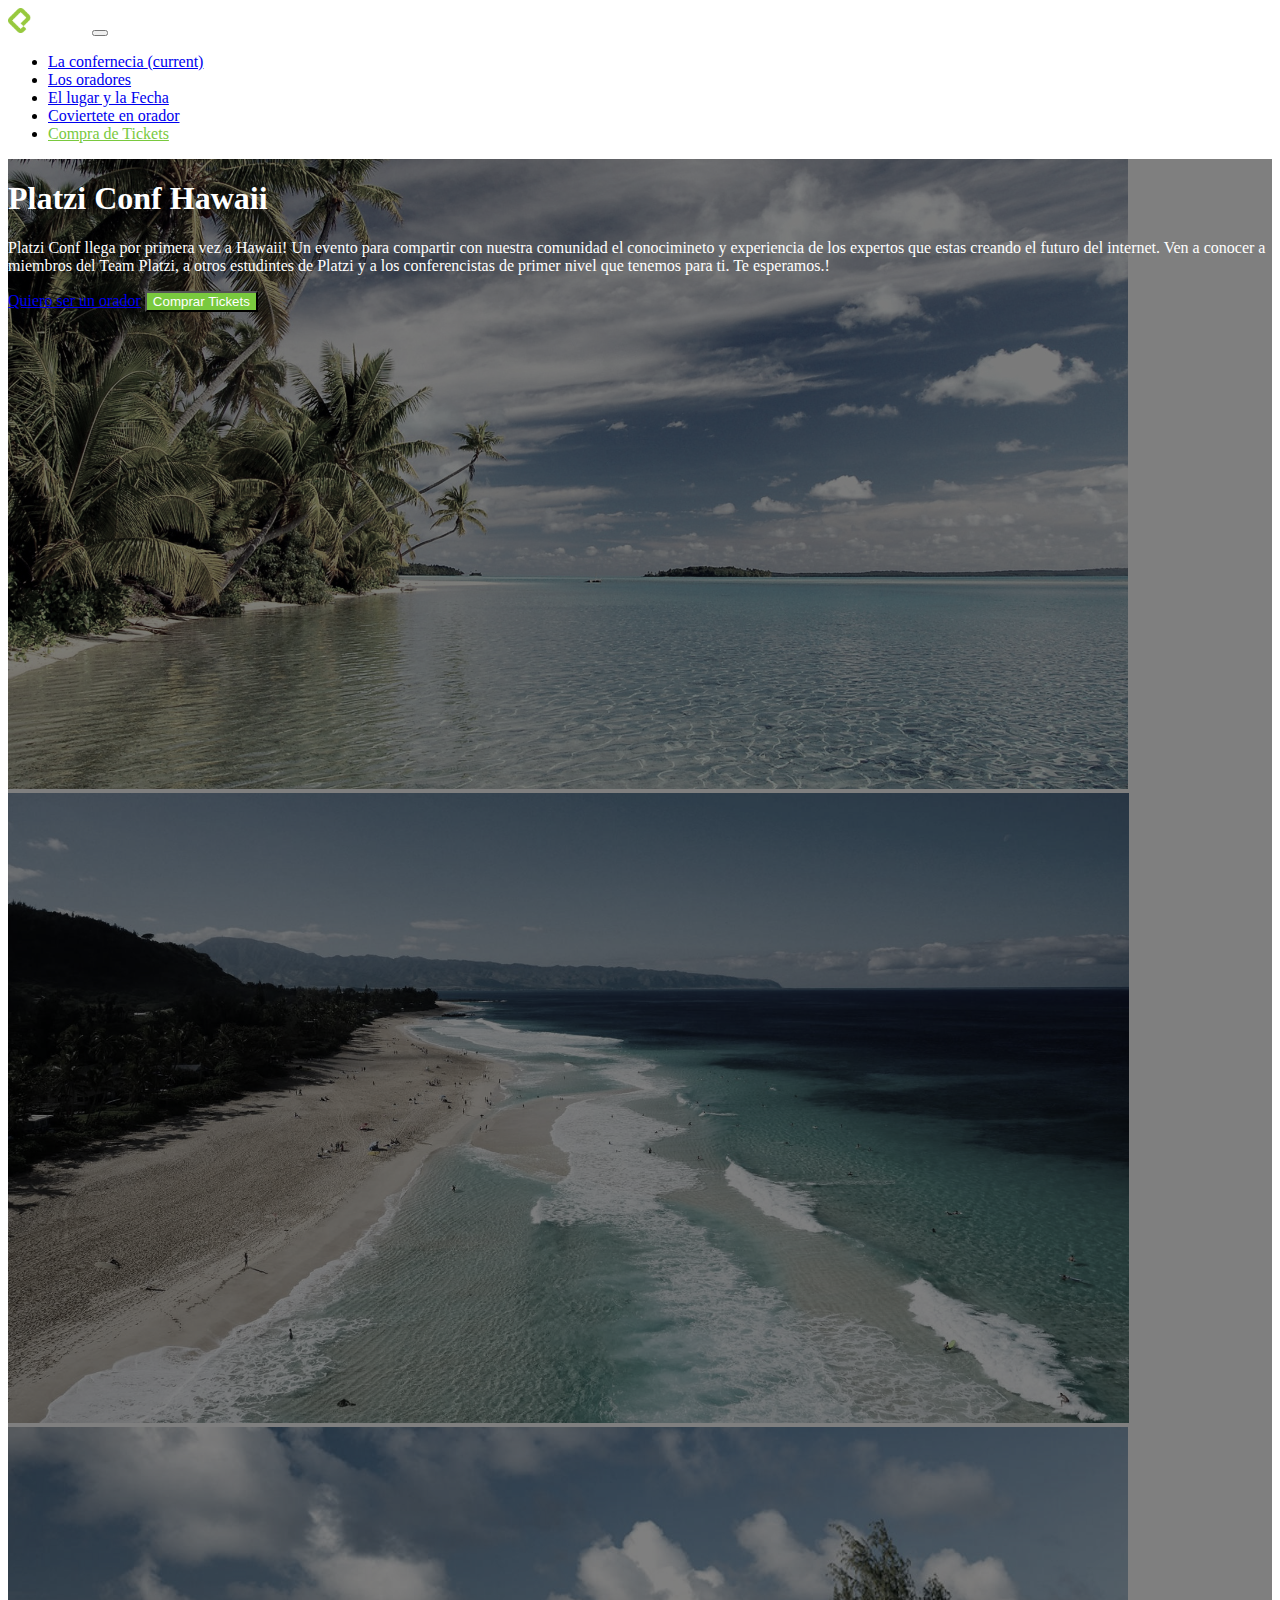
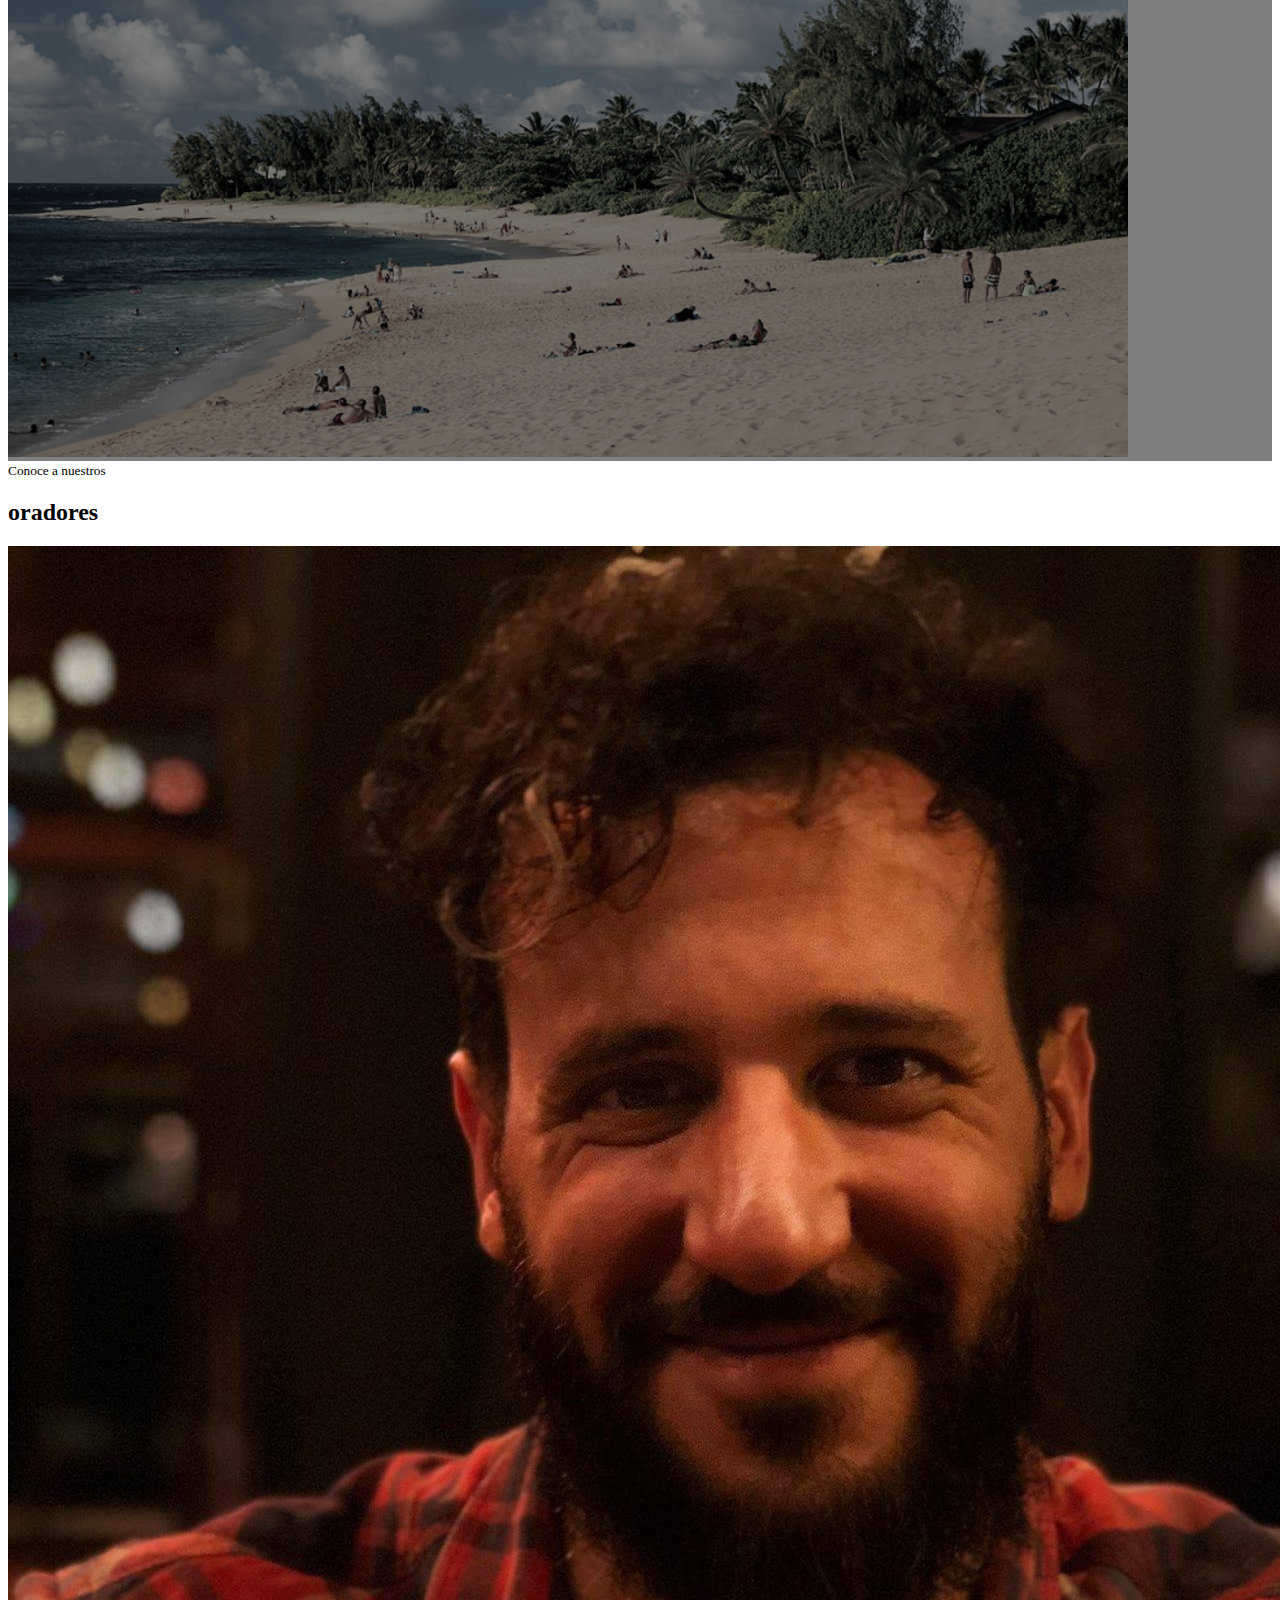
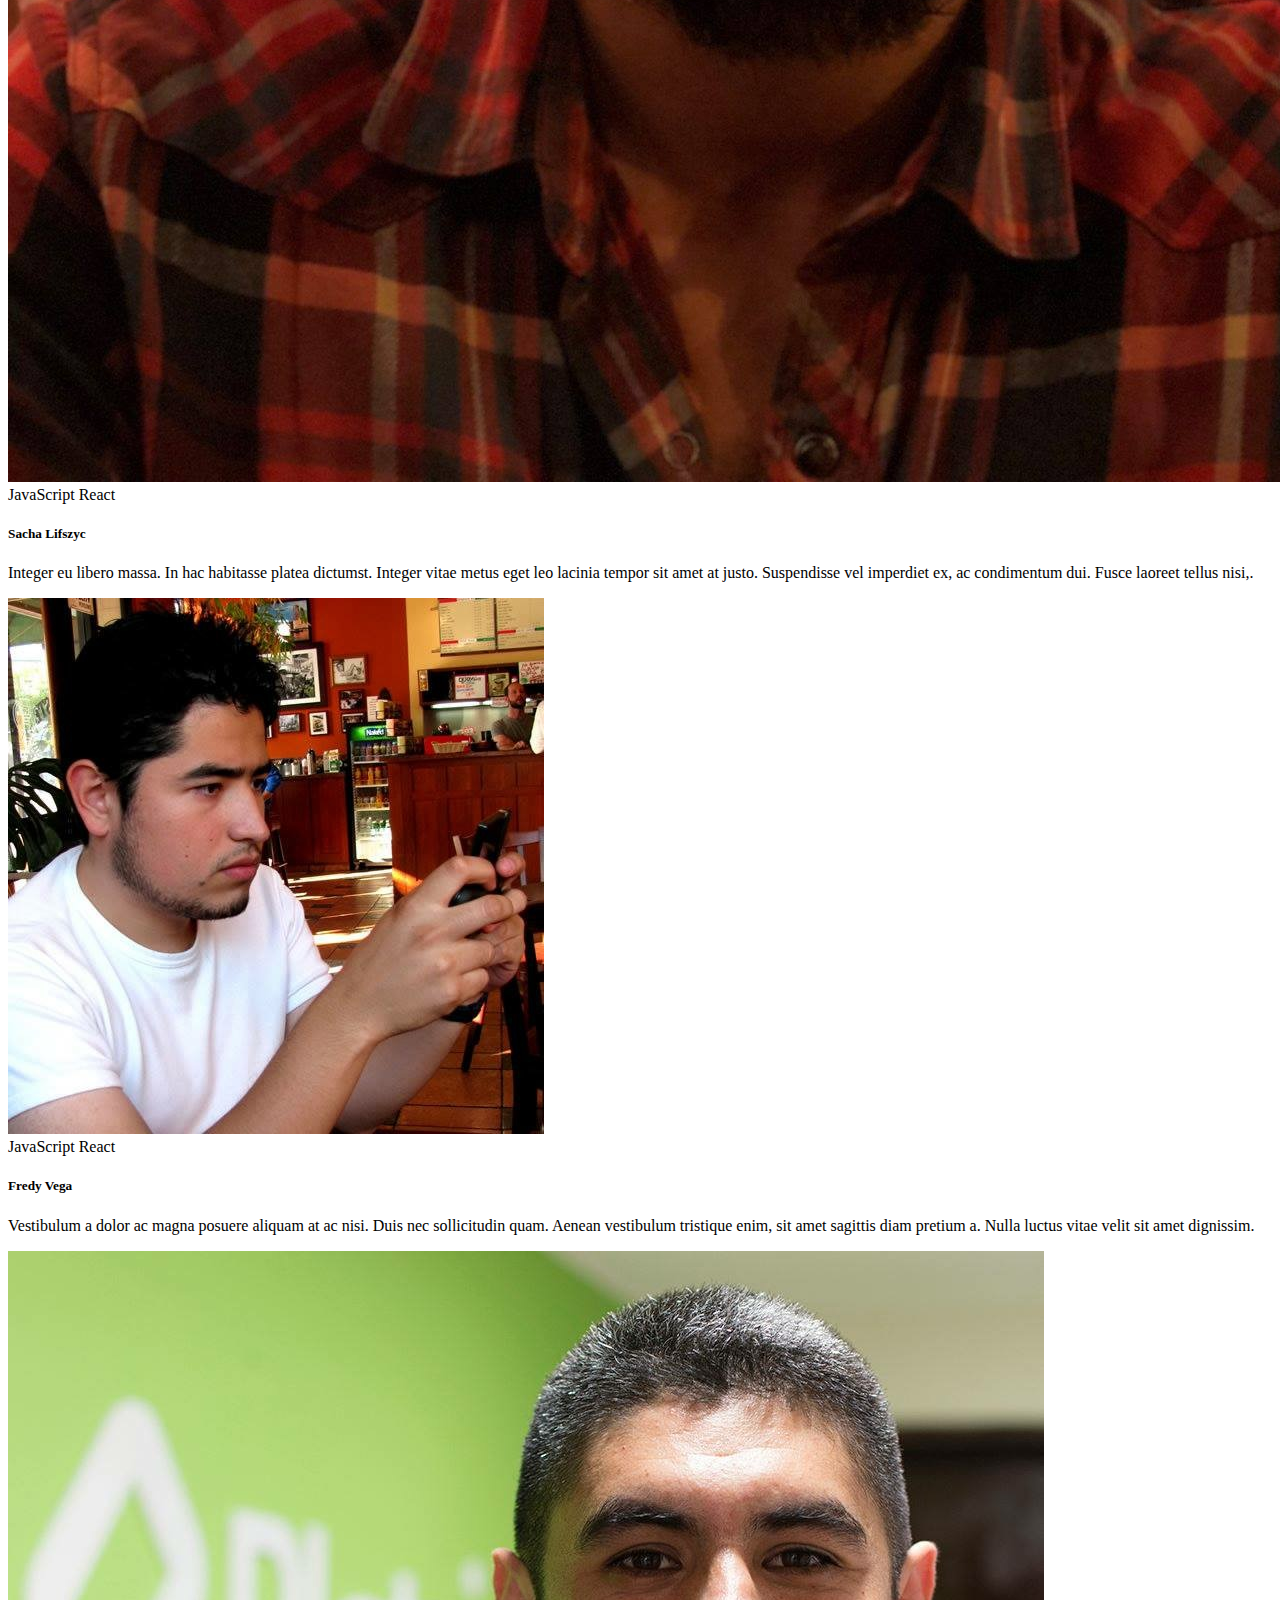
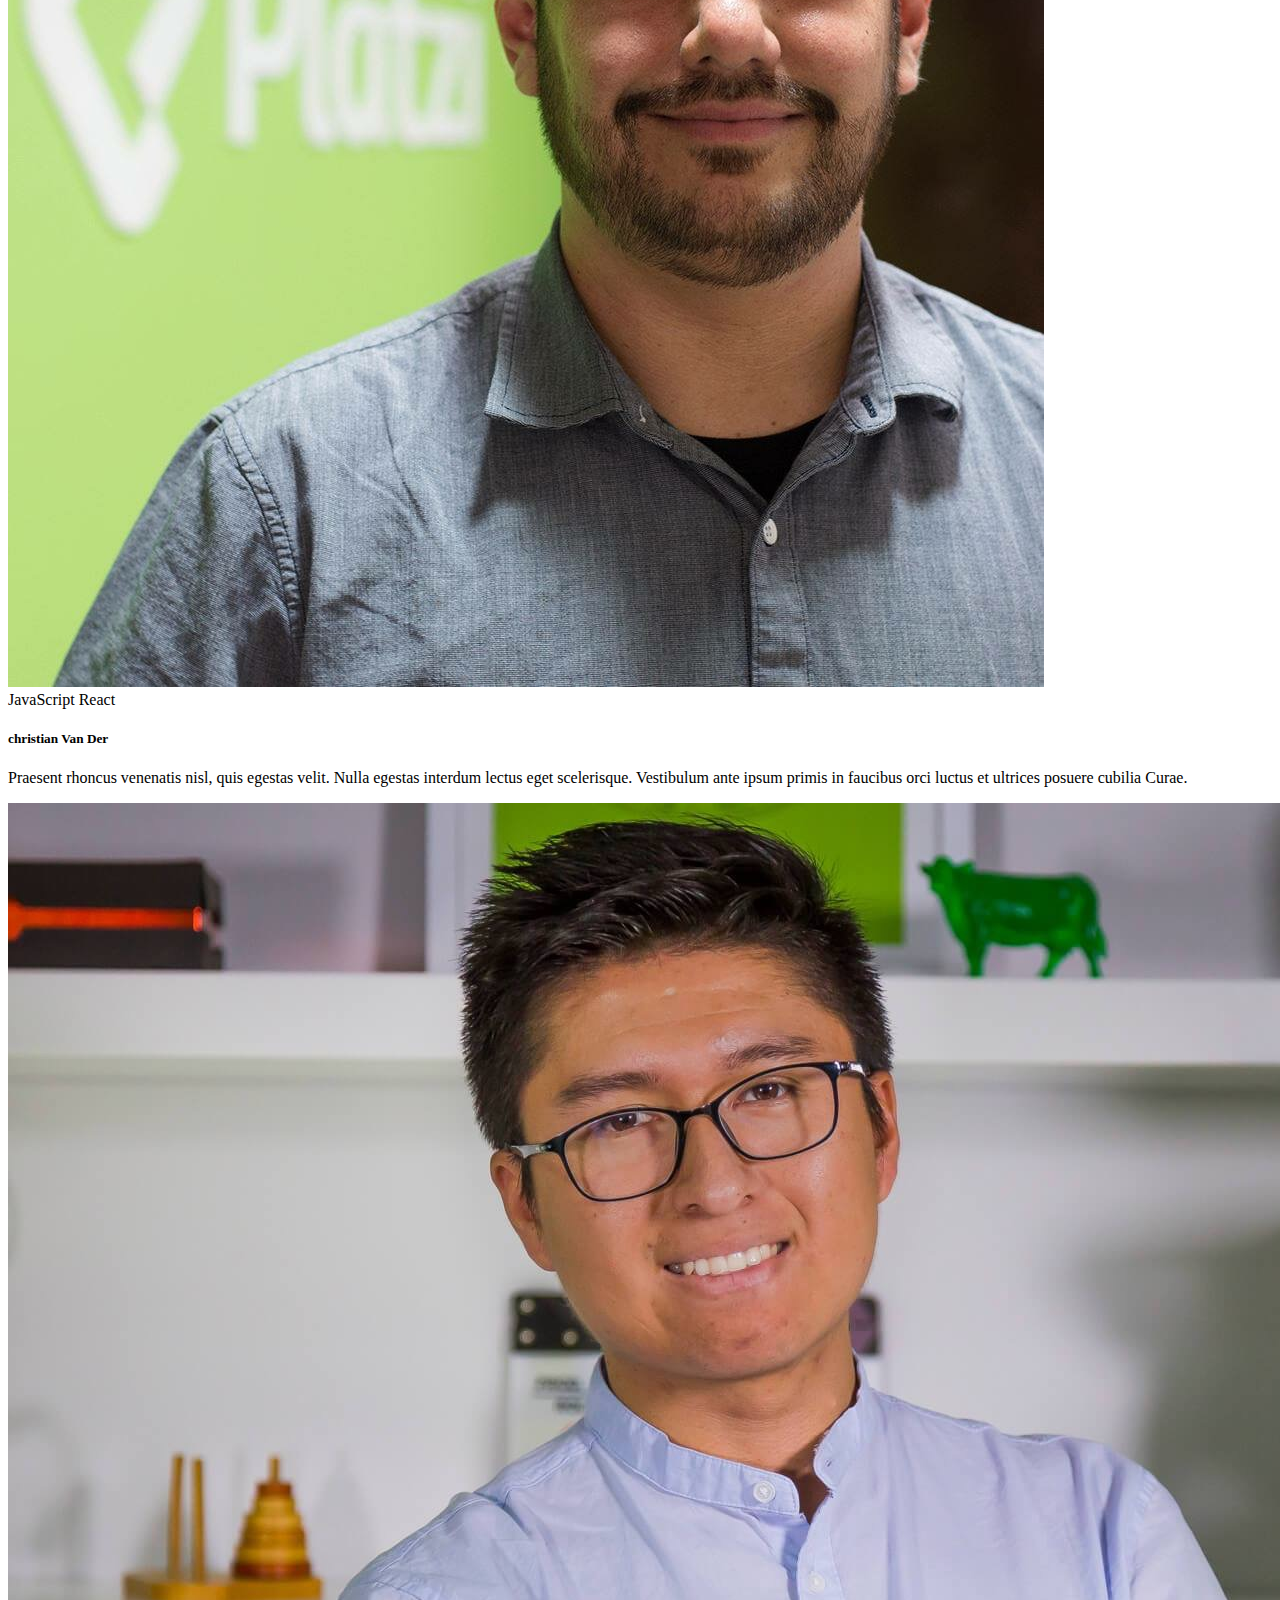
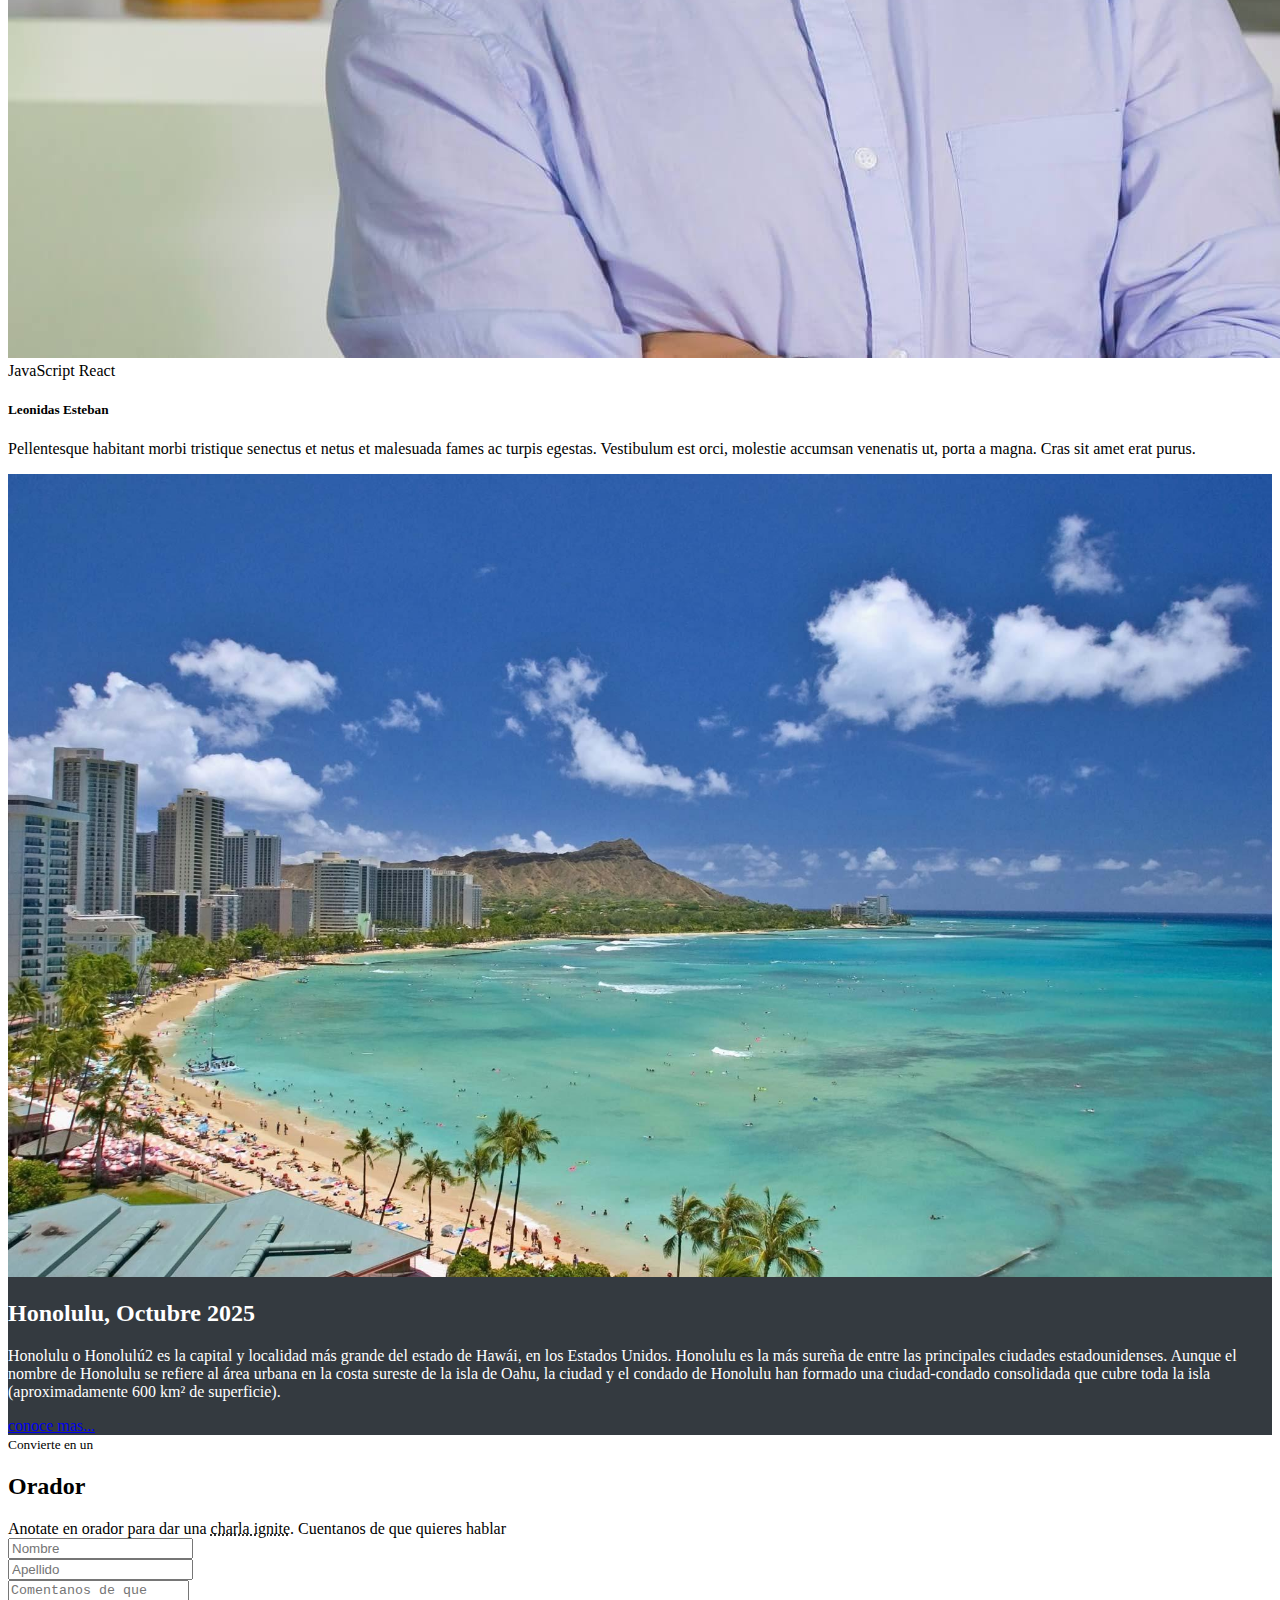
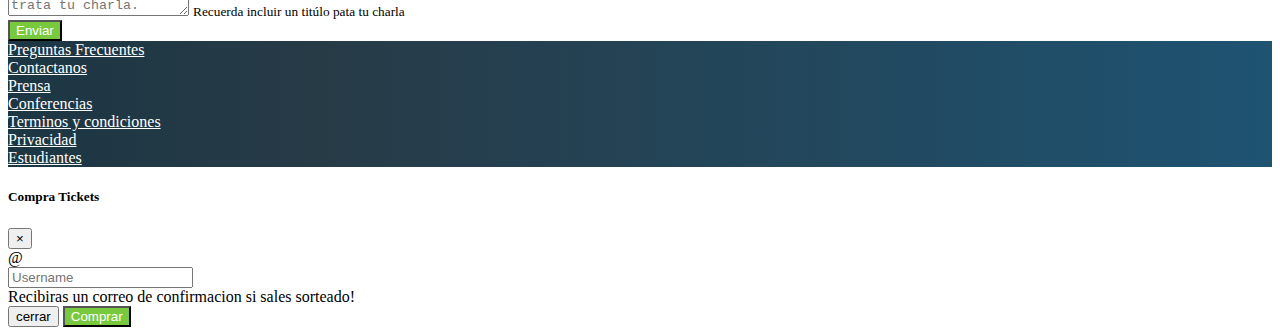
<file: index.html>
<!doctype html>
<html lang="en">
  <head>
    <!-- Required meta tags -->
    <meta charset="utf-8">
    <meta name="viewport" content="width=device-width, initial-scale=1, shrink-to-fit=no">

    <!-- Bootstrap CSS -->

    <link rel="stylesheet" href="https://stackpath.bootstrapcdn.com/bootstrap/4.1.3/css/bootstrap.min.css" integrity="sha384-MCw98/SFnGE8fJT3GXwEOngsV7Zt27NXFoaoApmYm81iuXoPkFOJwJ8ERdknLPMO" crossorigin="anonymous">
    <link rel="stylesheet" href="css/index.css">
    <title>platzi</title>
    
  </head>
  <body data-spy="scroll" data-target="#navbar" data-offset="57">
    <header>
    <!-- header-->
    <nav id="header"  class="navbar navbar-expand-lg navbar-dark bg-dark  fixed-top">
      <div class="container">
      <a class="navbar-brand" href="#"> <img  src="assets/images/platzi_logo.png"></a>
      <button class="navbar-toggler" type="button" data-toggle="collapse" data-target="#navbarSupportedContent" aria-controls="navbarSupportedContent" aria-expanded="false" aria-label="Toggle navigation">
        <span class="navbar-toggler-icon"></span>
      </button>
    
      <div class="collapse navbar-collapse" id="navbar">
        <ul class="navbar-nav ml-auto">
          <li class="nav-item active">
            <a class="nav-link" href="#main">La confernecia <span class="sr-only">(current)</span></a>
          </li>
          <li class="nav-item">
            <a class="nav-link" href="#speaker">Los oradores</a>
          </li>          
          <li class="nav-item">
            <a class="nav-link" href="#place-time">El lugar y la Fecha</a>
          </li>          
          <li class="nav-item">
            <a class="nav-link" href="#convierte-en-orador">Coviertete en orador</a>
          </li>          
          <li class="nav-item ">
            <a class="nav-link text-platzi" href="#" data-toggle="modal" data-target="#modalCompra">Compra de Tickets</a>
          </li>          
                  
        </ul>        
      </div>
    </div> 
    </nav>
  </header>
    <!-- /header-->

    <!--main-->
  <main id="main">
    <div id="carousel" class="carousel slide carousel-fade" data-ride="carousel" data-pause="false">
        <div class="carousel-inner">
          <div class="carousel-item active">
            <img class="d-block w-100" src="assets/images/hawaii.jpg" alt="First slide">
          </div>
          <div class="carousel-item">
            <img class="d-block w-100" src="assets/images/hawaii2.jpg" alt="Second slide">
          </div>
          <div class="carousel-item">
            <img class="d-block w-100" src="assets/images/hawaii3.jpeg" alt="Third slide">
          </div>
          <div class="overlay">
            <div class="container">
              <div class="row align-items-center">
                <div class="col-md-6 offset-md-6 text-center text-md-right">
                    <h1>Platzi Conf Hawaii</h1>
                    <p class="d-none d-md-block">Platzi Conf llega por primera vez a Hawaii! Un evento 
                      para compartir con nuestra comunidad el conocimineto y 
                      experiencia de los expertos que estas creando el futuro 
                      del internet. Ven a conocer a miembros del Team Platzi, 
                      a otros estudintes de Platzi y a los conferencistas de 
                      primer nivel que tenemos para ti. Te esperamos.!
                    </p>
                    <a href="#" class="btn btn-outline-light" >Quiero ser un orador</a>
                    <button type="button" class="btn btn-platzi"  data-toggle="modal" data-target="#modalCompra">Comprar Tickets</button>
                </div>
              </div>
            </div>

          </div>
        </div>
        
      </div>
  </main>
    <!--/main-->
    <!-- speakers-->
      <section id="speaker" class="mt-4 mb-4">
        <div class="container">
          <div class="row">
            <div class="col text-center text-uppercase">
              <small>Conoce a nuestros</small>  
              <h2>oradores</h2>

            </div>
          </div>
          <div class="row">
              <div class="col-12 col-md-6 col-lg-4 mb-4">
                  <div class="card" >
                      <img class="card-img-top" src="assets/speakers/sacha.jpg" alt="Card image cap">
                      <div class="card-body">
                        <div class="badges ">
                          <span class="badge badge-warning">JavaScript</span>
                          <span class="badge badge-info">React</span>
                        </div>
                        <h5 class="card-title ">Sacha Lifszyc</h5> 
                       
                        <p class="card-text">Integer eu libero massa. In hac habitasse platea dictumst. Integer vitae metus eget leo lacinia tempor sit amet at justo. Suspendisse vel imperdiet ex, ac condimentum dui. Fusce laoreet tellus nisi,.</p>
                      </div>
                    </div>
              </div>
              <div class="col-12 col-md-6 col-lg-4 mb-4">
                  <div class="card" >
                      <img class="card-img-top" src="assets/speakers/freddy.jpeg" alt="Card image cap">
                      <div class="card-body">
                        <div class="badges ">
                          <span class="badge badge-warning">JavaScript</span>
                          <span class="badge badge-info">React</span>
                        </div>
                        <h5 class="card-title ">Fredy Vega</h5> 
                       
                        <p class="card-text">Vestibulum a dolor ac magna posuere aliquam at ac nisi. Duis nec sollicitudin quam. Aenean vestibulum tristique enim, sit amet sagittis diam pretium a. Nulla luctus vitae velit sit amet dignissim.</p>
                      </div>
                    </div>
              </div>
              <div class="col-12 col-md-6 col-lg-4 mb-4">
                  <div class="card" >
                      <img class="card-img-top" src="assets/speakers/cvander.jpeg" alt="Card image cap">
                      <div class="card-body">
                       <div class="badges">
                          <span class="badge badge-warning">JavaScript</span>
                          <span class="badge badge-info">React</span>
                        </div>
                        <h5 class="card-title ">christian Van Der</h5> 
                        <p class="card-text">Praesent rhoncus venenatis nisl, quis egestas velit. Nulla egestas interdum lectus eget scelerisque. Vestibulum ante ipsum primis in faucibus orci luctus et ultrices posuere cubilia Curae.</p>
                      </div>
                    </div>
              </div>
              <div class="col-12 col-md-6 col-lg-4 mb-4">
                  <div class="card" >
                      <img class="card-img-top" src="assets/speakers/leonidas.jpeg" alt="Card image cap">
                      <div class="card-body">
                          <div class="badges">
                              <span class="badge badge-warning">JavaScript</span>
                              <span class="badge badge-info">React</span>
                          </div>
                          <h5 class="card-title ">Leonidas Esteban</h5>  
                          <p class="card-text">Pellentesque habitant morbi tristique senectus et netus et malesuada fames ac turpis egestas. Vestibulum est orci, molestie accumsan venenatis ut, porta a magna. Cras sit amet erat purus.</p>
                      </div>
                    </div>
              </div>
            </div>
        </div>
      </section>
    <!-- /speakers-->

    <!-- Lugar y fecha-->
    <section id="place-time">
      <div class="container-fluid">
        <div class="row">
          <div class="col-12 col-lg-6 pl-0 pr-0">
            <img src="assets/images/honolulu.jpg" alt="honolulu"/>
          </div>
          <div class="col-12 col-lg-6 pt-4 pb-4">
                <h2> Honolulu, Octubre 2025</h2>
                <p>Honolulu o Honolulú2​ es la capital y localidad más grande del estado de Hawái, en los Estados Unidos. Honolulu es la más sureña de entre las principales ciudades estadounidenses. Aunque el nombre de Honolulu se refiere al área urbana en la costa sureste de la isla de Oahu, la ciudad y el condado de Honolulu han formado una ciudad-condado consolidada que cubre toda la isla (aproximadamente 600 km² de superficie).</p>
                <a class="btn btn-outline-light" href="#">conoce mas...</a>
          </div>
        </div>

      </div>
    </section>
    <!-- Lugar y fecha-->

    <!-- conviertete en orador-->
    <section id="convierte-en-orador" class="pt-2 pb-2">
      <div class="container">
        <div class="row">
          <div class="col text-uppercase text-center">
            <small>Convierte en un </small>
            <h2> Orador</h2>
          </div>
        </div>
        <div class="row">
            <div class="col  text-center">
              Anotate en orador para dar una <abbr data-toggle="tooltip"  title="Charlas de 5 minutos">charla ignite</abbr>. Cuentanos de que quieres hablar
            </div>
        </div>
        <div class="row">
          <div class="col col-md-10 offset-md-1 col-lg-8 offset-2 pt-3 pb-3">
              <form>
                  <div class="form-row">
                    <div class="form-group col-12 col-md-6">
                      <input type="text" class="form-control" placeholder="Nombre">
                    </div>
                    <div class="form-group col-12 col-md-6">
                      <input type="text" class="form-control" placeholder="Apellido">
                    </div>                    
                  </div>
                  <div class="form-row">
                    <div class="col form-group ">
                      <textarea name="text" class="form-control form-control-lg" placeholder="Comentanos de que trata tu charla."></textarea>                  </textarea>
                      <small class="form-text form-muted">
                        Recuerda incluir un titúlo pata tu charla
                      </small>
                    </div>
                  </div>
                  <div class="form-row">
                    <div class="col form-group">
                      <button type="button" class="btn btn-platzi btn-block" >Enviar</button>
                    </div> 

                  </div>
                </form>
          </div>
        </div>
      </div>
    </section>
    <!-- conviertete en orador-->


    <!-- footer-->
    <footer id="footer" class="pb-4 pt-4">
      <div class="container">
        <div class="row text-center">
          <div class="col-12 col-lg">
             <a href="#">Preguntas Frecuentes</a>
          </div>
          <div class="col-12 col-lg">
             <a href="#">Contactanos</a>
          </div>
          <div class="col-12 col-lg">
             <a href="#">Prensa</a>
          </div>
          <div class="col-12 col-lg">
              <a href="#">Conferencias </a>
           </div>
           <div class="col-12 col-lg">
              <a href="#">Terminos y condiciones</a>
           </div>
           <div class="col-12 col-lg">
              <a href="#">Privacidad</a>
           </div>
           <div class="col-12 col-lg">
            <a href="#"> Estudiantes</a>
         </div>
        </div>
      </div>
    </footer>
    <!-- /footer-->

    <!--  Modal-Platzi -->
    <div class="modal fade" id="modalCompra" tabindex="-1" role="dialog" aria-labelledby="exampleModalCenterTitle" aria-hidden="true">
        <div class="modal-dialog modal-dialog-centered" role="document">
          <div class="modal-content">
            <div class="modal-header">
              <h5 class="modal-title" id="exampleModalCenterTitle">Compra Tickets</h5>
              <button type="button" class="close" data-dismiss="modal" aria-label="Close">
                <span aria-hidden="true">&times;</span>
              </button>
            </div>
            <div class="modal-body">
                  <form>
                    <div class="form-row">
                      <div class="form-group col">
                          <div class="input-group mb-3">
                              <div class="input-group-prepend">
                                <span class="input-group-text" id="basic-addon1">@</span>
                              </div>
                              <input type="text" class="form-control" placeholder="Username" aria-label="Username" aria-describedby="basic-addon1">
                          </div>
                      </div>
                    </div>
                  </form>
                    <div class="alert alert-warning" role="alert">
                      Recibiras un correo de confirmacion si sales sorteado!
                    </div>
            </div>
            <div class="modal-footer">
              <button type="button" class="btn btn-secondary" data-dismiss="modal">cerrar</button>
              <button type="button" class="btn btn-platzi">Comprar</button>
            </div>
          </div>
        </div>
      </div>

    <!--  Modal-Platzi -->


    <!-- Optional JavaScript -->
    <!-- jQuery first, then Popper.js, then Bootstrap JS -->
    <script src="https://code.jquery.com/jquery-3.3.1.slim.min.js" integrity="sha384-q8i/X+965DzO0rT7abK41JStQIAqVgRVzpbzo5smXKp4YfRvH+8abtTE1Pi6jizo" crossorigin="anonymous"></script>
    <script src="https://cdnjs.cloudflare.com/ajax/libs/popper.js/1.14.3/umd/popper.min.js" integrity="sha384-ZMP7rVo3mIykV+2+9J3UJ46jBk0WLaUAdn689aCwoqbBJiSnjAK/l8WvCWPIPm49" crossorigin="anonymous"></script>
    <script src="https://stackpath.bootstrapcdn.com/bootstrap/4.1.3/js/bootstrap.min.js" integrity="sha384-ChfqqxuZUCnJSK3+MXmPNIyE6ZbWh2IMqE241rYiqJxyMiZ6OW/JmZQ5stwEULTy" crossorigin="anonymous"></script>
    <script src="js/index.js"></script>
  </body>
</html>
</file>
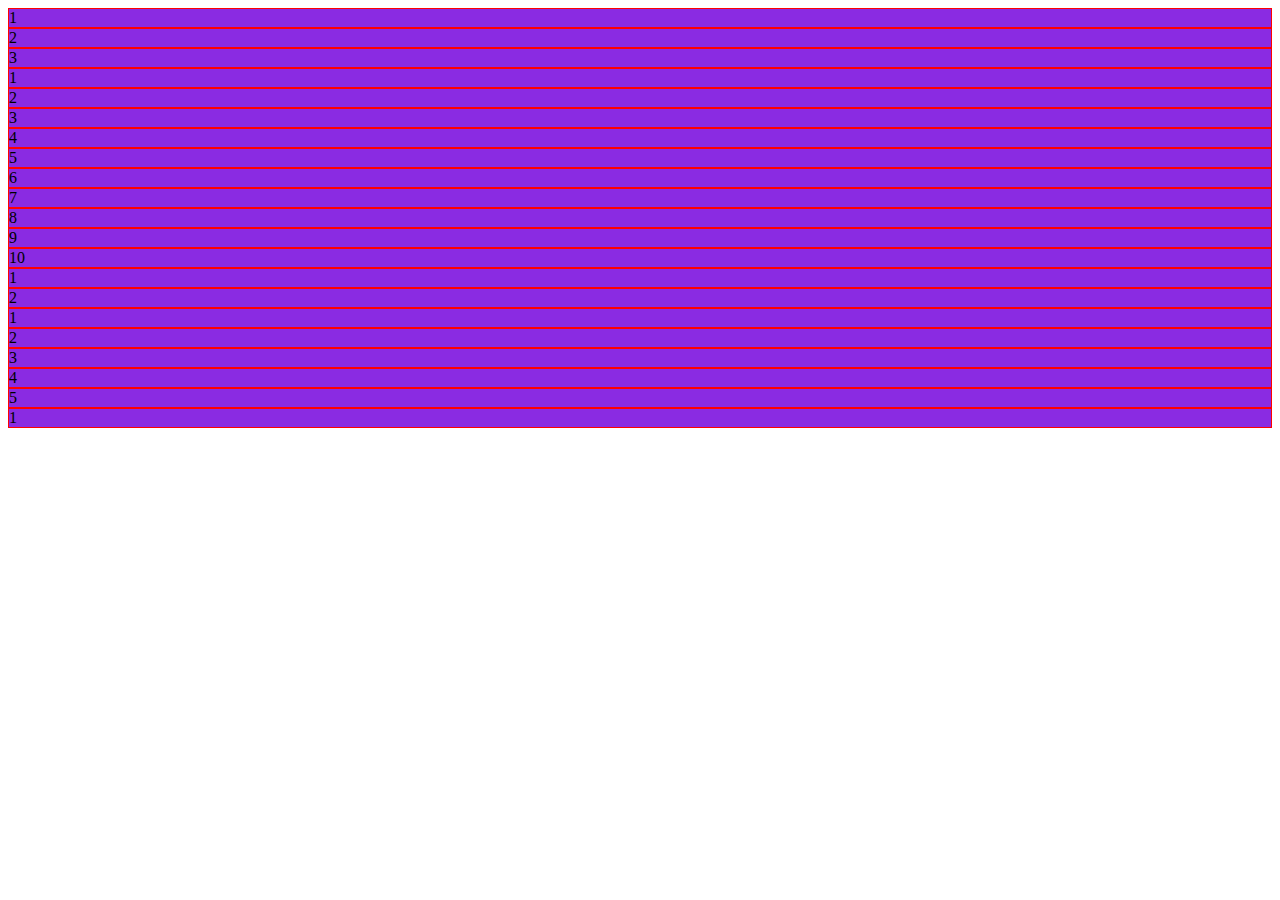
<file: reto1.html>
<!doctype html>
<html lang="en">
  <head>
    <!-- Required meta tags -->
    <meta charset="utf-8">
    <meta name="viewport" content="width=device-width, initial-scale=1, shrink-to-fit=no">

    <!-- Bootstrap CSS -->
    <link rel="stylesheet" href="https://stackpath.bootstrapcdn.com/bootstrap/4.1.3/css/bootstrap.min.css" integrity="sha384-MCw98/SFnGE8fJT3GXwEOngsV7Zt27NXFoaoApmYm81iuXoPkFOJwJ8ERdknLPMO" crossorigin="anonymous">
    <style>
      .col{
        border:1px solid red; 
      }
      </style>

    <title>Hello, world!</title>
    
  </head>
  <body>
    <div class="container" style="background:blueviolet;">
        <div class="row">
          <div class="col">     1          </div>
          <div class="col">     2          </div>
          <div class="col">     3          </div>
        </div>
        <div class="row">
            <div class="col">   1    </div>
            <div class="col">   2    </div>
            <div class="col">   3    </div>
            <div class="col">   4    </div>
            <div class="col">   5    </div>
            <div class="col">   6    </div>
            <div class="col">   7    </div>
            <div class="col">   8    </div>
            <div class="col">   9    </div>
            <div class="col">   10    </div>           
        </div>
        <div class="row">
            <div class="col">   1    </div>
            <div class="col">   2    </div>
        </div>        
        <div class="row">
            <div class="col">   1    </div>
            <div class="col">   2    </div>
            <div class="col">   3    </div>
            <div class="col">   4    </div>
            <div class="col">   5    </div>                     
        </div>        
        <div class="row">
            <div class="col">   1    </div>
        </div>        
    </div>

    <!-- Optional JavaScript -->
    <!-- jQuery first, then Popper.js, then Bootstrap JS -->
    <script src="https://code.jquery.com/jquery-3.3.1.slim.min.js" integrity="sha384-q8i/X+965DzO0rT7abK41JStQIAqVgRVzpbzo5smXKp4YfRvH+8abtTE1Pi6jizo" crossorigin="anonymous"></script>
    <script src="https://cdnjs.cloudflare.com/ajax/libs/popper.js/1.14.3/umd/popper.min.js" integrity="sha384-ZMP7rVo3mIykV+2+9J3UJ46jBk0WLaUAdn689aCwoqbBJiSnjAK/l8WvCWPIPm49" crossorigin="anonymous"></script>
    <script src="https://stackpath.bootstrapcdn.com/bootstrap/4.1.3/js/bootstrap.min.js" integrity="sha384-ChfqqxuZUCnJSK3+MXmPNIyE6ZbWh2IMqE241rYiqJxyMiZ6OW/JmZQ5stwEULTy" crossorigin="anonymous"></script>
  </body>
</html>
</file>
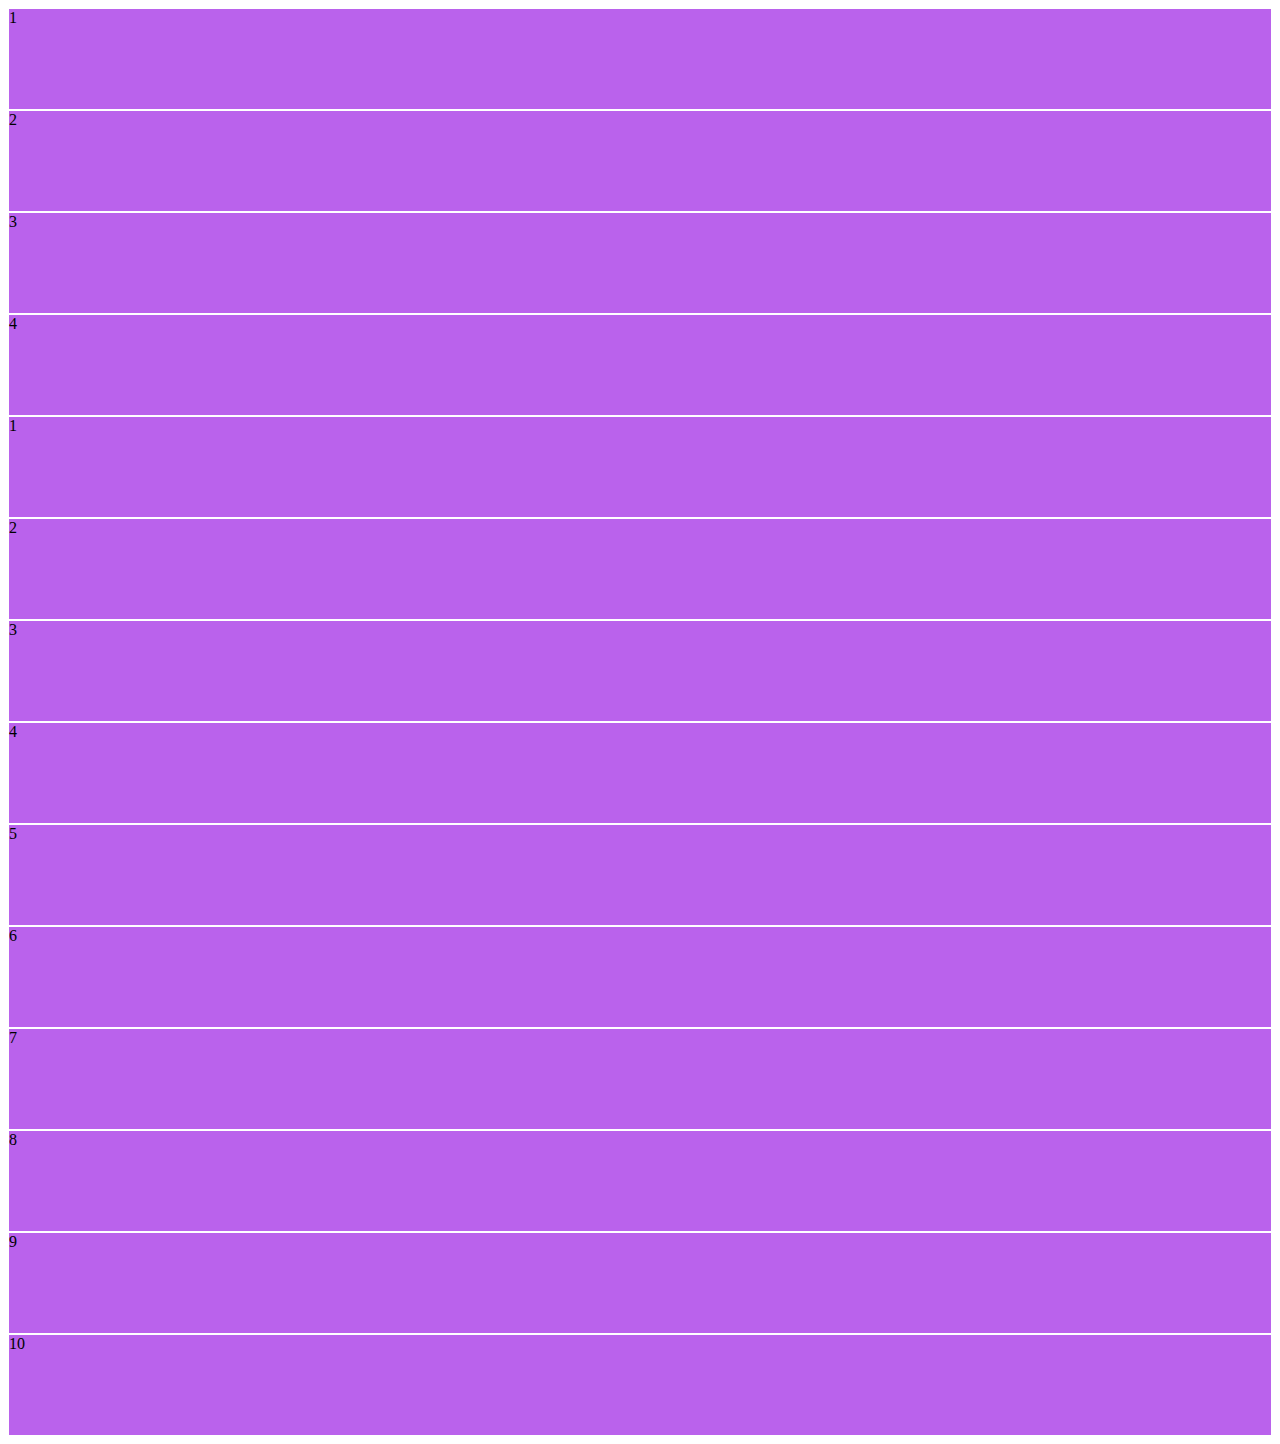
<file: reto2.html>
<!doctype html>
<html lang="en">
  <head>
    <!-- Required meta tags -->
    <meta charset="utf-8">
    <meta name="viewport" content="width=device-width, initial-scale=1, shrink-to-fit=no">

    <!-- Bootstrap CSS -->
    <link rel="stylesheet" href="https://stackpath.bootstrapcdn.com/bootstrap/4.1.3/css/bootstrap.min.css" integrity="sha384-MCw98/SFnGE8fJT3GXwEOngsV7Zt27NXFoaoApmYm81iuXoPkFOJwJ8ERdknLPMO" crossorigin="anonymous">
    <style>
      div[class^="col-"] {
        background: #ba62ec;
        height: 100px;
        border: 1px solid white;
      }
      </style>

    <title>Hello, world!</title>
    
  </head>
  <body>
    <div class="container">
        <div class="row">
          <div class="col-6 col-lg-3">    1     </div>
          <div class="col-6 col-lg-3">    2     </div>
          <div class="col-6 col-lg-3">    3     </div>
          <div class="col-6 col-lg-3">    4     </div>
        </div>
        <div class="row">
            <div class="col-12 col-md-6 col-lg">   1    </div>
            <div class="col-12 col-md-6 col-lg">   2    </div>
            <div class="col-12 col-md-6 col-lg">   3    </div>
            <div class="col-12 col-md-6 col-lg">   4    </div>
            <div class="col-12 col-md-6 col-lg">   5    </div>
            <div class="col-12 col-md-6 col-lg">   6    </div>
            <div class="col-12 col-md-6 col-lg">   7    </div>
            <div class="col-12 col-md-6 col-lg">   8    </div>
            <div class="col-12 col-md-6 col-lg">   9    </div>
            <div class="col-12 col-md-6 col-lg">   10    </div>           
        </div>
    </div>

    <!-- Optional JavaScript -->
    <!-- jQuery first, then Popper.js, then Bootstrap JS -->
    <script src="https://code.jquery.com/jquery-3.3.1.slim.min.js" integrity="sha384-q8i/X+965DzO0rT7abK41JStQIAqVgRVzpbzo5smXKp4YfRvH+8abtTE1Pi6jizo" crossorigin="anonymous"></script>
    <script src="https://cdnjs.cloudflare.com/ajax/libs/popper.js/1.14.3/umd/popper.min.js" integrity="sha384-ZMP7rVo3mIykV+2+9J3UJ46jBk0WLaUAdn689aCwoqbBJiSnjAK/l8WvCWPIPm49" crossorigin="anonymous"></script>
    <script src="https://stackpath.bootstrapcdn.com/bootstrap/4.1.3/js/bootstrap.min.js" integrity="sha384-ChfqqxuZUCnJSK3+MXmPNIyE6ZbWh2IMqE241rYiqJxyMiZ6OW/JmZQ5stwEULTy" crossorigin="anonymous"></script>
  </body>
</html>
</file>
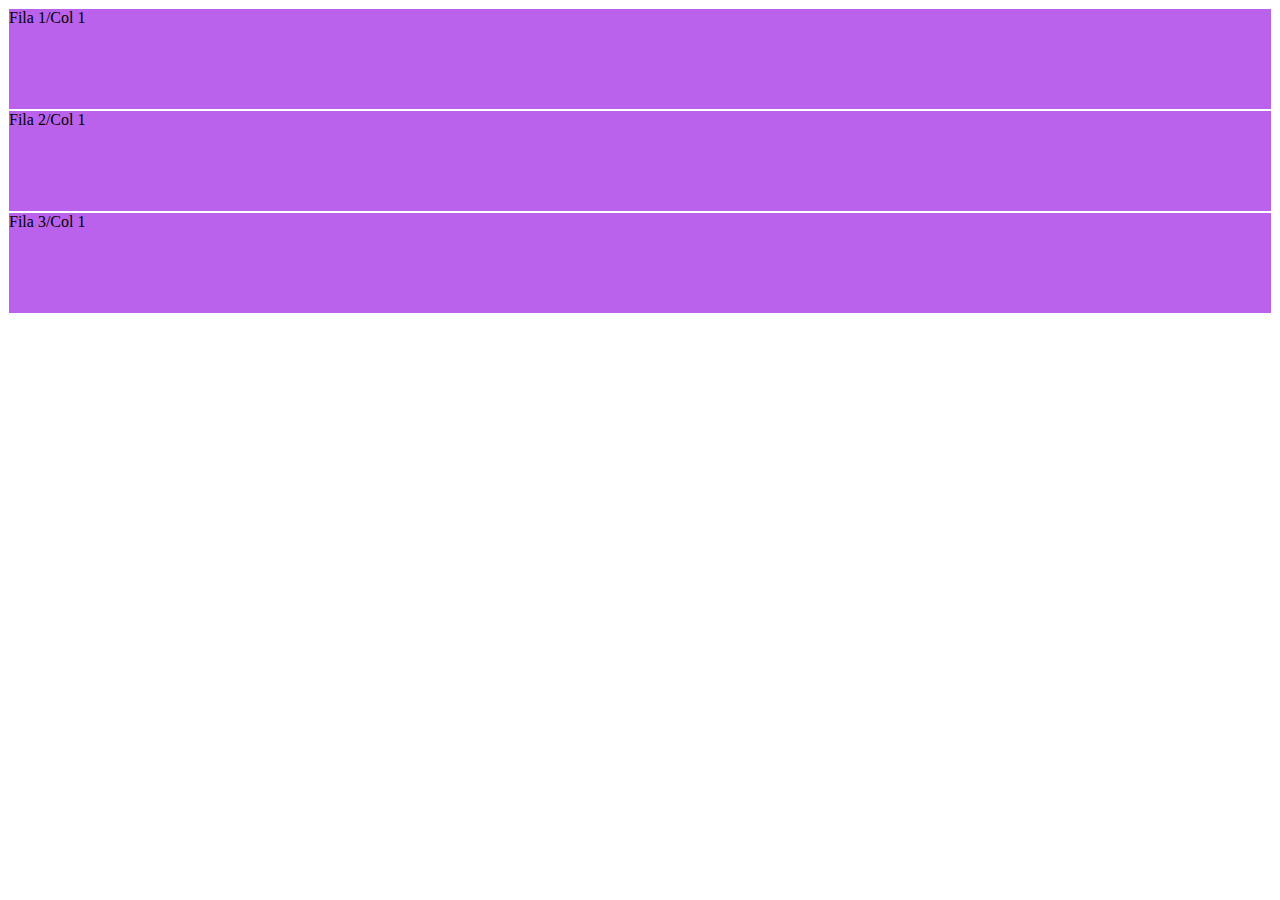
<file: reto3.html>
<!doctype html>
<html lang="en">
  <head>
    <!-- Required meta tags -->
    <meta charset="utf-8">
    <meta name="viewport" content="width=device-width, initial-scale=1, shrink-to-fit=no">

    <!-- Bootstrap CSS -->
    <link rel="stylesheet" href="https://stackpath.bootstrapcdn.com/bootstrap/4.1.3/css/bootstrap.min.css" integrity="sha384-MCw98/SFnGE8fJT3GXwEOngsV7Zt27NXFoaoApmYm81iuXoPkFOJwJ8ERdknLPMO" crossorigin="anonymous">
    <style>
            div[class^="col-"] {
              background: #ba62ec;
              height: 100px;
              border: 1px solid white;
            }
            </style>

    <title>Hello, world!</title>
    
  </head>
  <body>
        <div class="container mt-3">
                <div class="row">
                  <div class="col-12 col-md-6 offset-md-6">
                    Fila 1/Col 1
                  </div>
                </div>
                <div class="row">
                  <div class="col-8 col-md-8 offset-md-2">
                    Fila 2/Col 1
                  </div>
                </div>
                <div class="row">
                  <div class="col-3 offset-9 col-md-3 offset-md-0">
                    Fila 3/Col 1
                  </div>
                </div>
              </div>

    <!-- Optional JavaScript -->
    <!-- jQuery first, then Popper.js, then Bootstrap JS -->
    <script src="https://code.jquery.com/jquery-3.3.1.slim.min.js" integrity="sha384-q8i/X+965DzO0rT7abK41JStQIAqVgRVzpbzo5smXKp4YfRvH+8abtTE1Pi6jizo" crossorigin="anonymous"></script>
    <script src="https://cdnjs.cloudflare.com/ajax/libs/popper.js/1.14.3/umd/popper.min.js" integrity="sha384-ZMP7rVo3mIykV+2+9J3UJ46jBk0WLaUAdn689aCwoqbBJiSnjAK/l8WvCWPIPm49" crossorigin="anonymous"></script>
    <script src="https://stackpath.bootstrapcdn.com/bootstrap/4.1.3/js/bootstrap.min.js" integrity="sha384-ChfqqxuZUCnJSK3+MXmPNIyE6ZbWh2IMqE241rYiqJxyMiZ6OW/JmZQ5stwEULTy" crossorigin="anonymous"></script>
  </body>
</html>
</file>
<file: css/index.css>
.text-platzi{
 color: #79c93e !important;
}
.btn-platzi{
    background-color: #79c93e;
    color: white;
}
.btn-platzi:hover{
    background-color: #559426;
}
#main .carousel-inner img {
    max-height: 70vh;
    object-fit: cover;
    filter: grayscale(70%);
}
#header img{
    width: 80px;
}

#carousel{
    position: relative;
}
#carousel .overlay {
    position: absolute;
    top: 0;
    bottom: 0;
    left: 0;
    right: 0;
    background-color: rgba(0, 0, 0, 0.5);
    color: white;
}

#carousel .overlay .container, 
#carousel .overlay .row{
    height: 100%;
}
#place-time {
    background-color: #343a40;
    color: white;
}
#place-time img{
    max-width: 100%;
}

#footer {
    background: linear-gradient(90deg, #1c3643, #273b47 25%, #1e5372);
}
#footer a{
    color: white;
}
</file>
